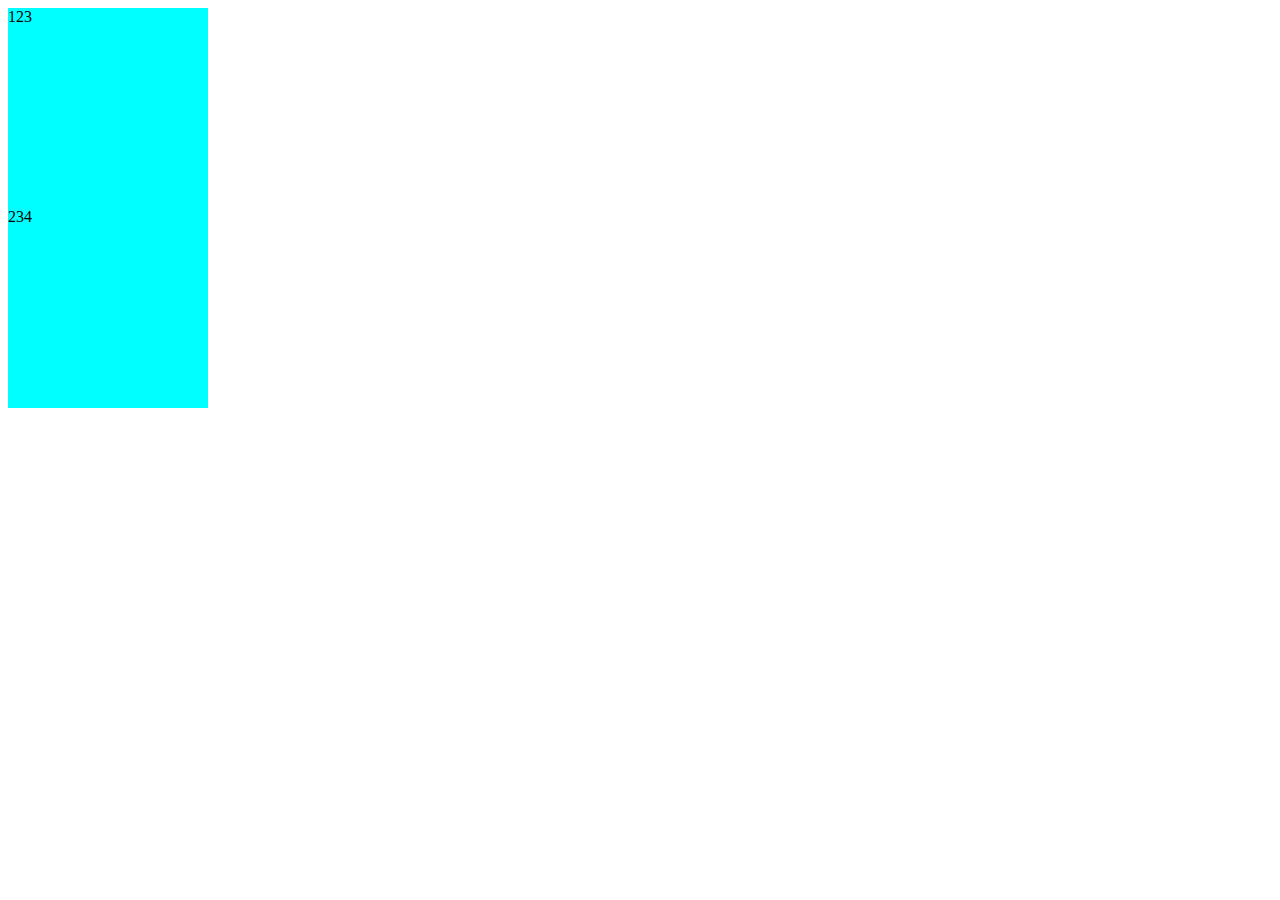
<file: index.html>
<!DOCTYPE html>
<html lang="en">

<head>
    <meta charset="UTF-8">
    <meta name="viewport" content="width=device-width, initial-scale=1.0">
    <title>Document</title>
    <link rel="stylesheet" href="./css/style.css">
</head>

<body>
    <div>123</div>
    <div>234</div>
</body>

</html>
</file>
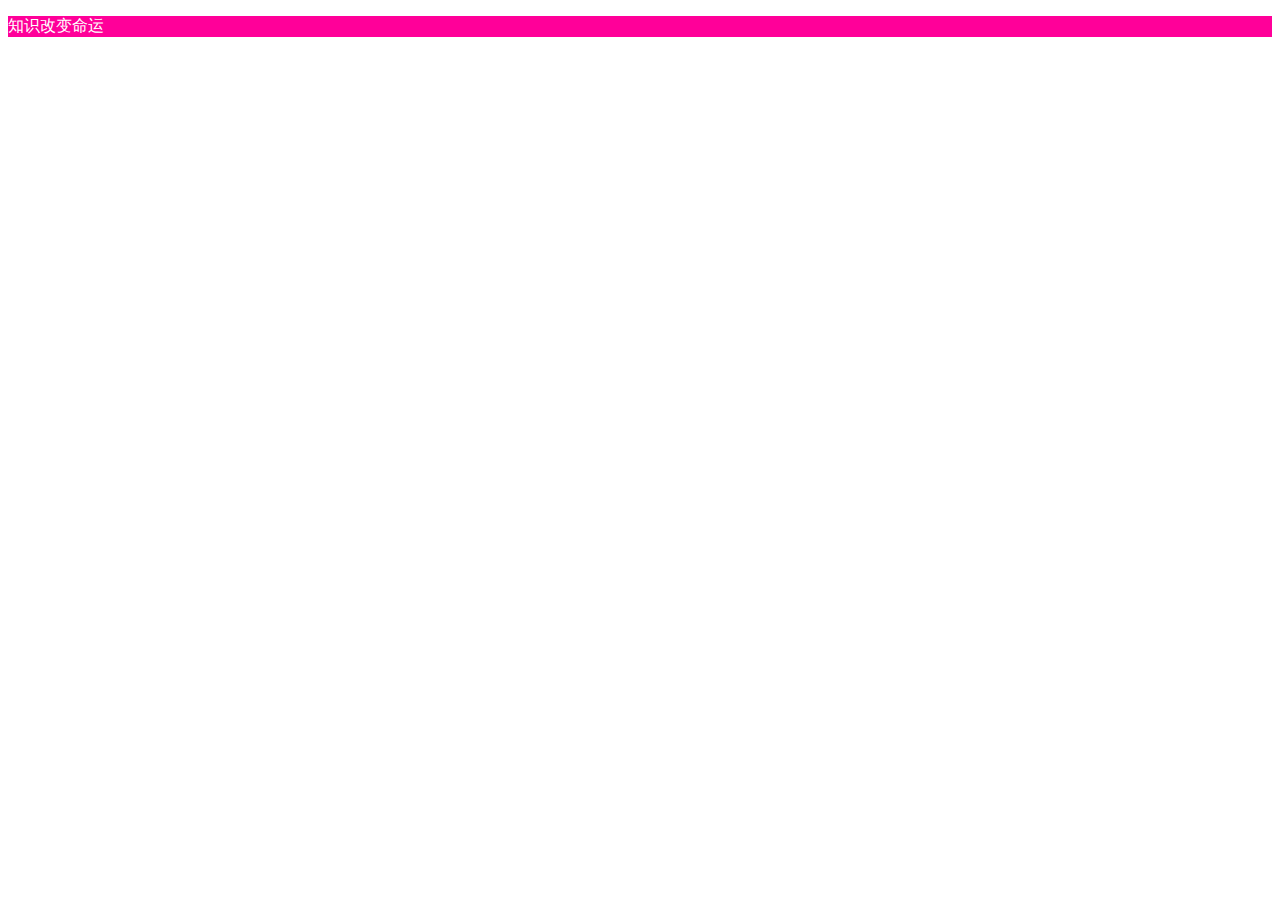
<file: inde.html>
<!DOCTYPE html>
<html lang="en">

<head>
    <meta charset="UTF-8">
    <meta name="viewport" content="width=device-width, initial-scale=1.0">
    <title>Document</title>
    <link rel="stylesheet" href="./style/style.css">
    <script src="./js/axios.js"></script>
</head>

<body>
    <p>知识改变命运</p>
</body>

</html>
</file>
<file: css/style.css>
div {
    width: 200px;
    height: 200px;
    background-color: aqua;
}
</file>
<file: style/style.css>
p {
    background-color: #f09;
    color: #fff;
}
</file>
